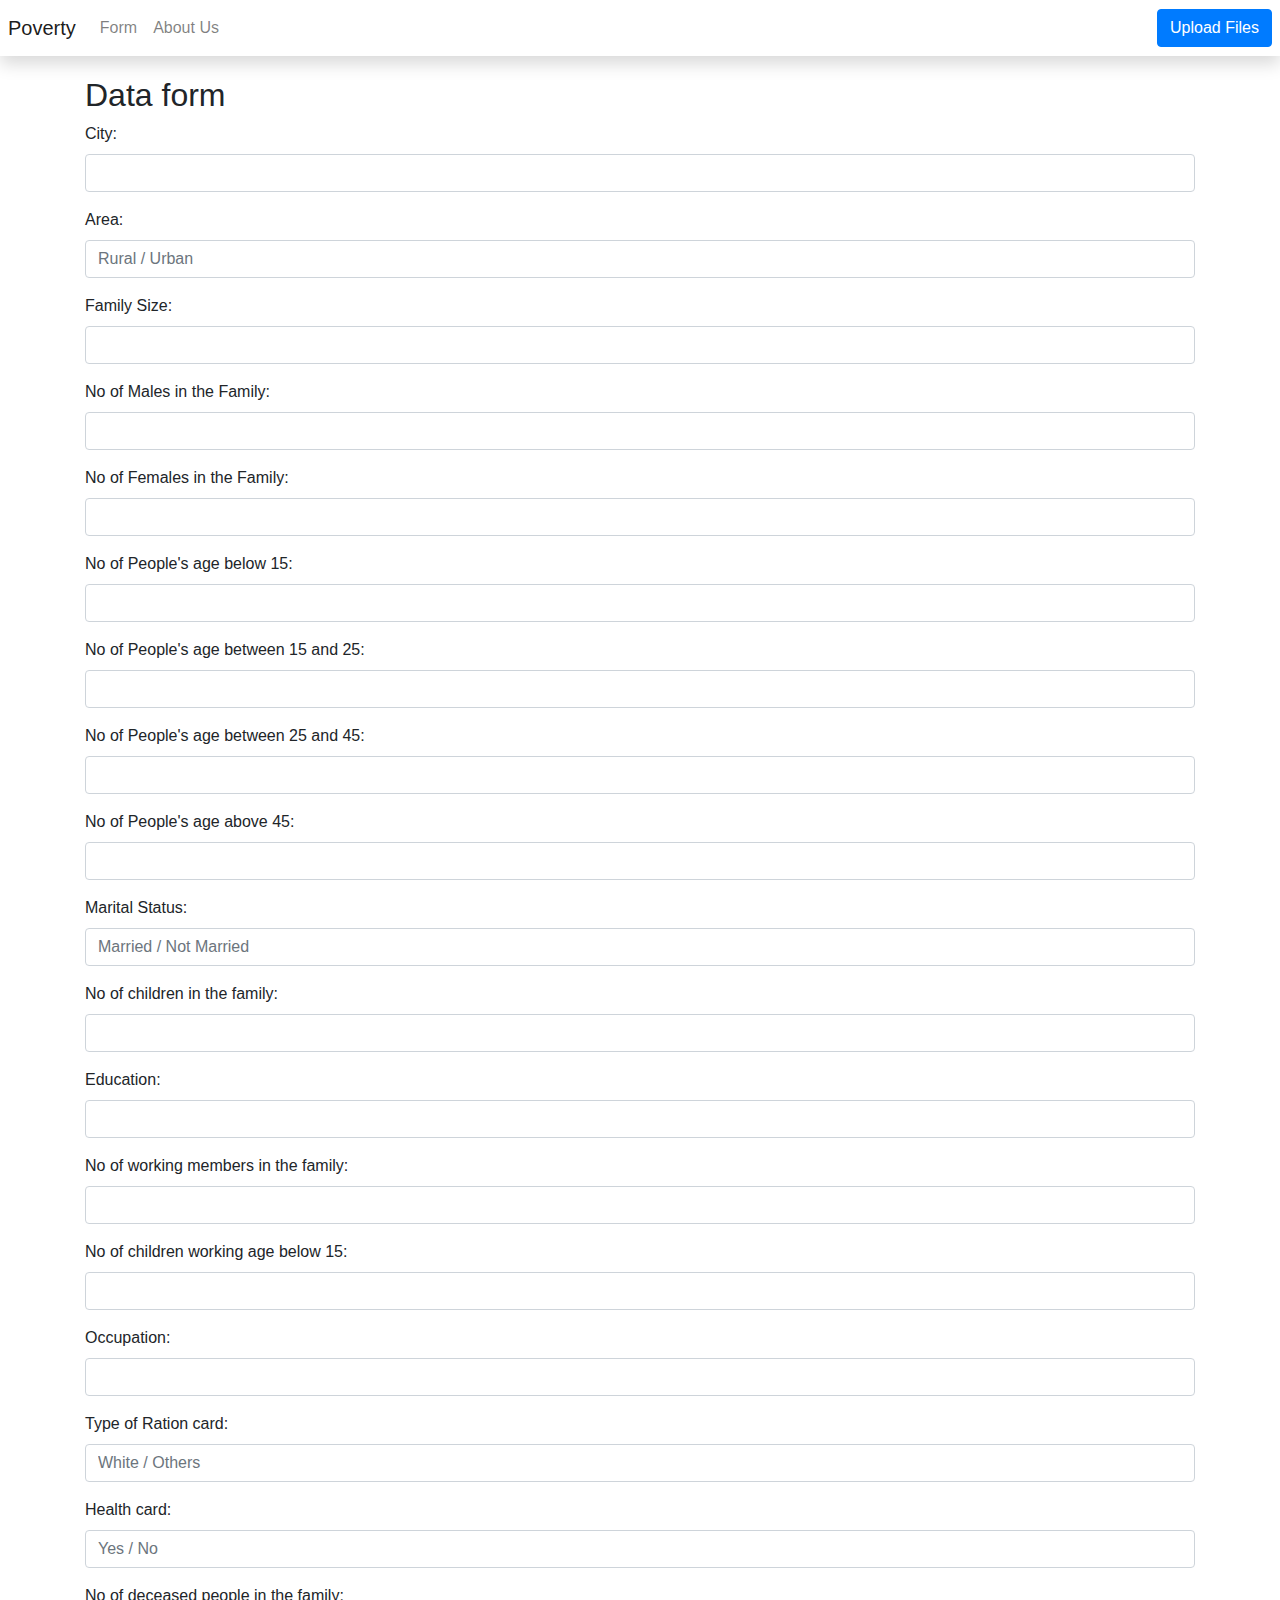
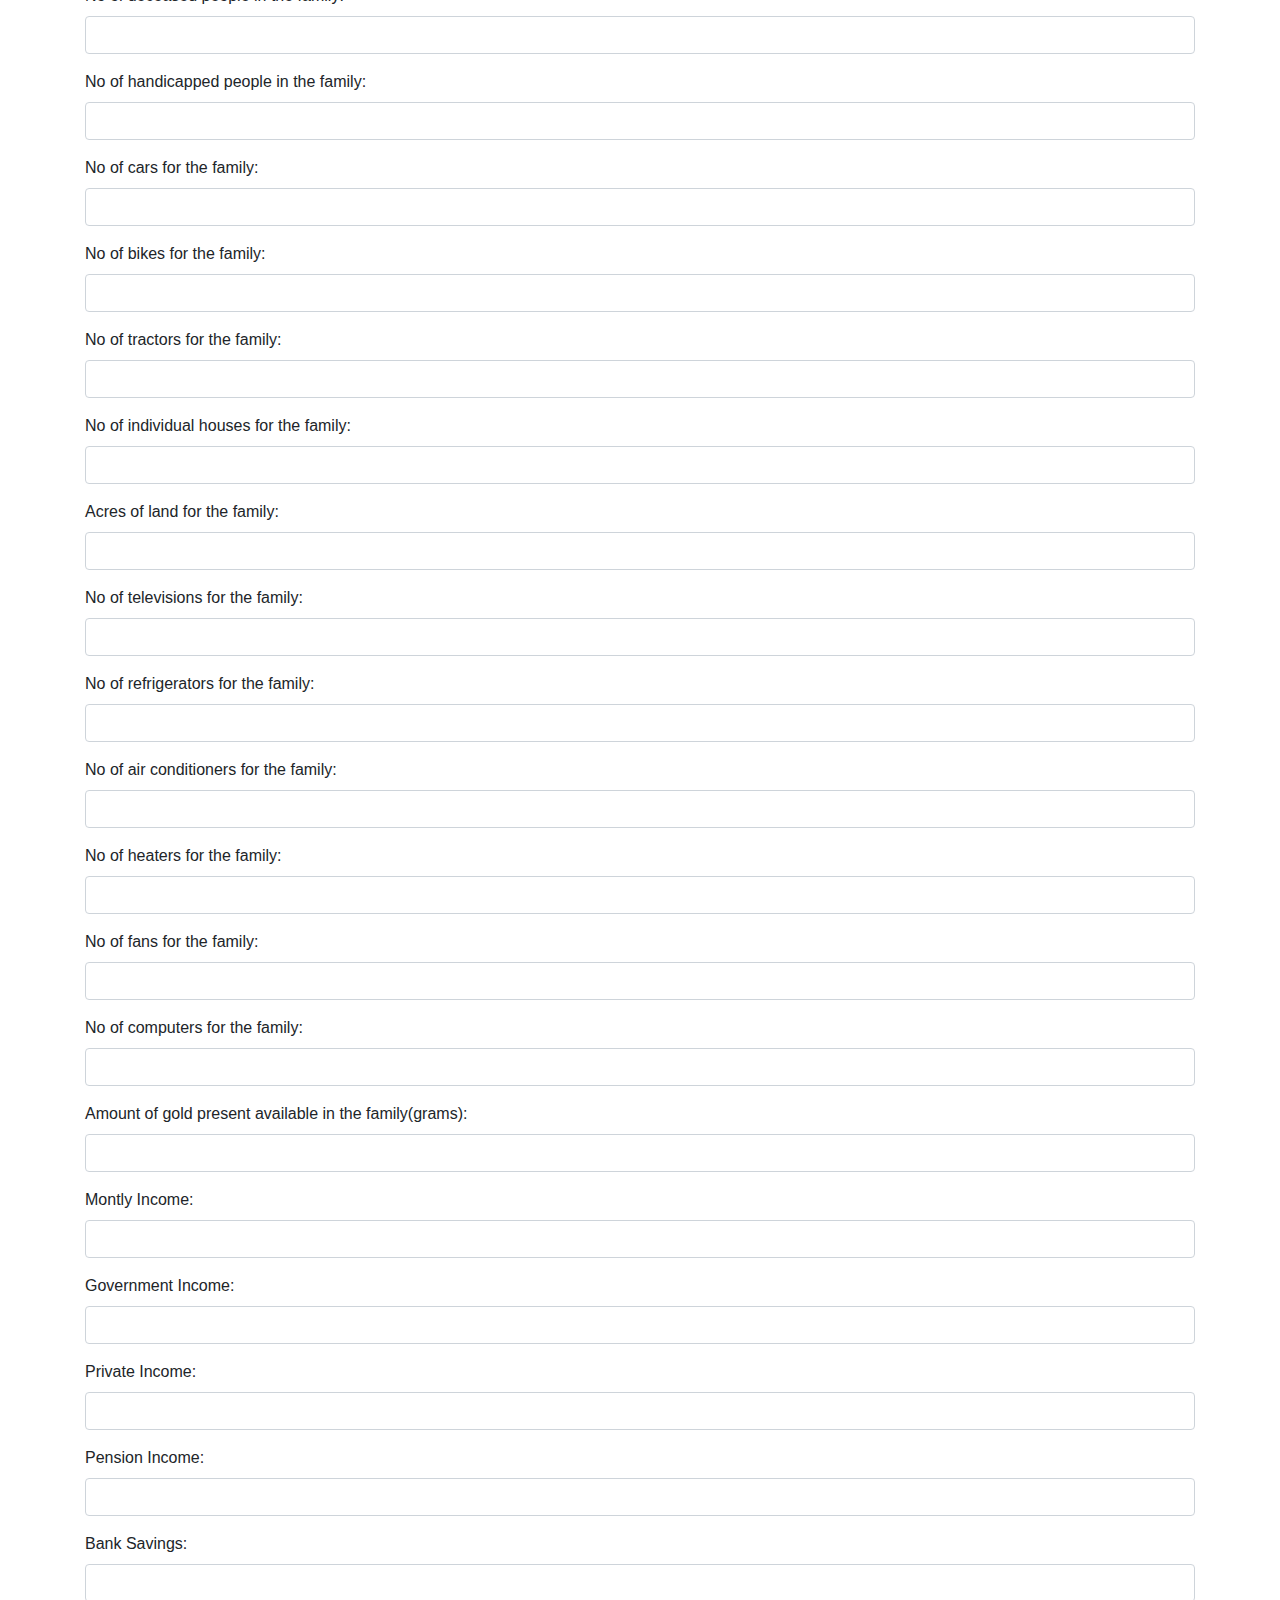
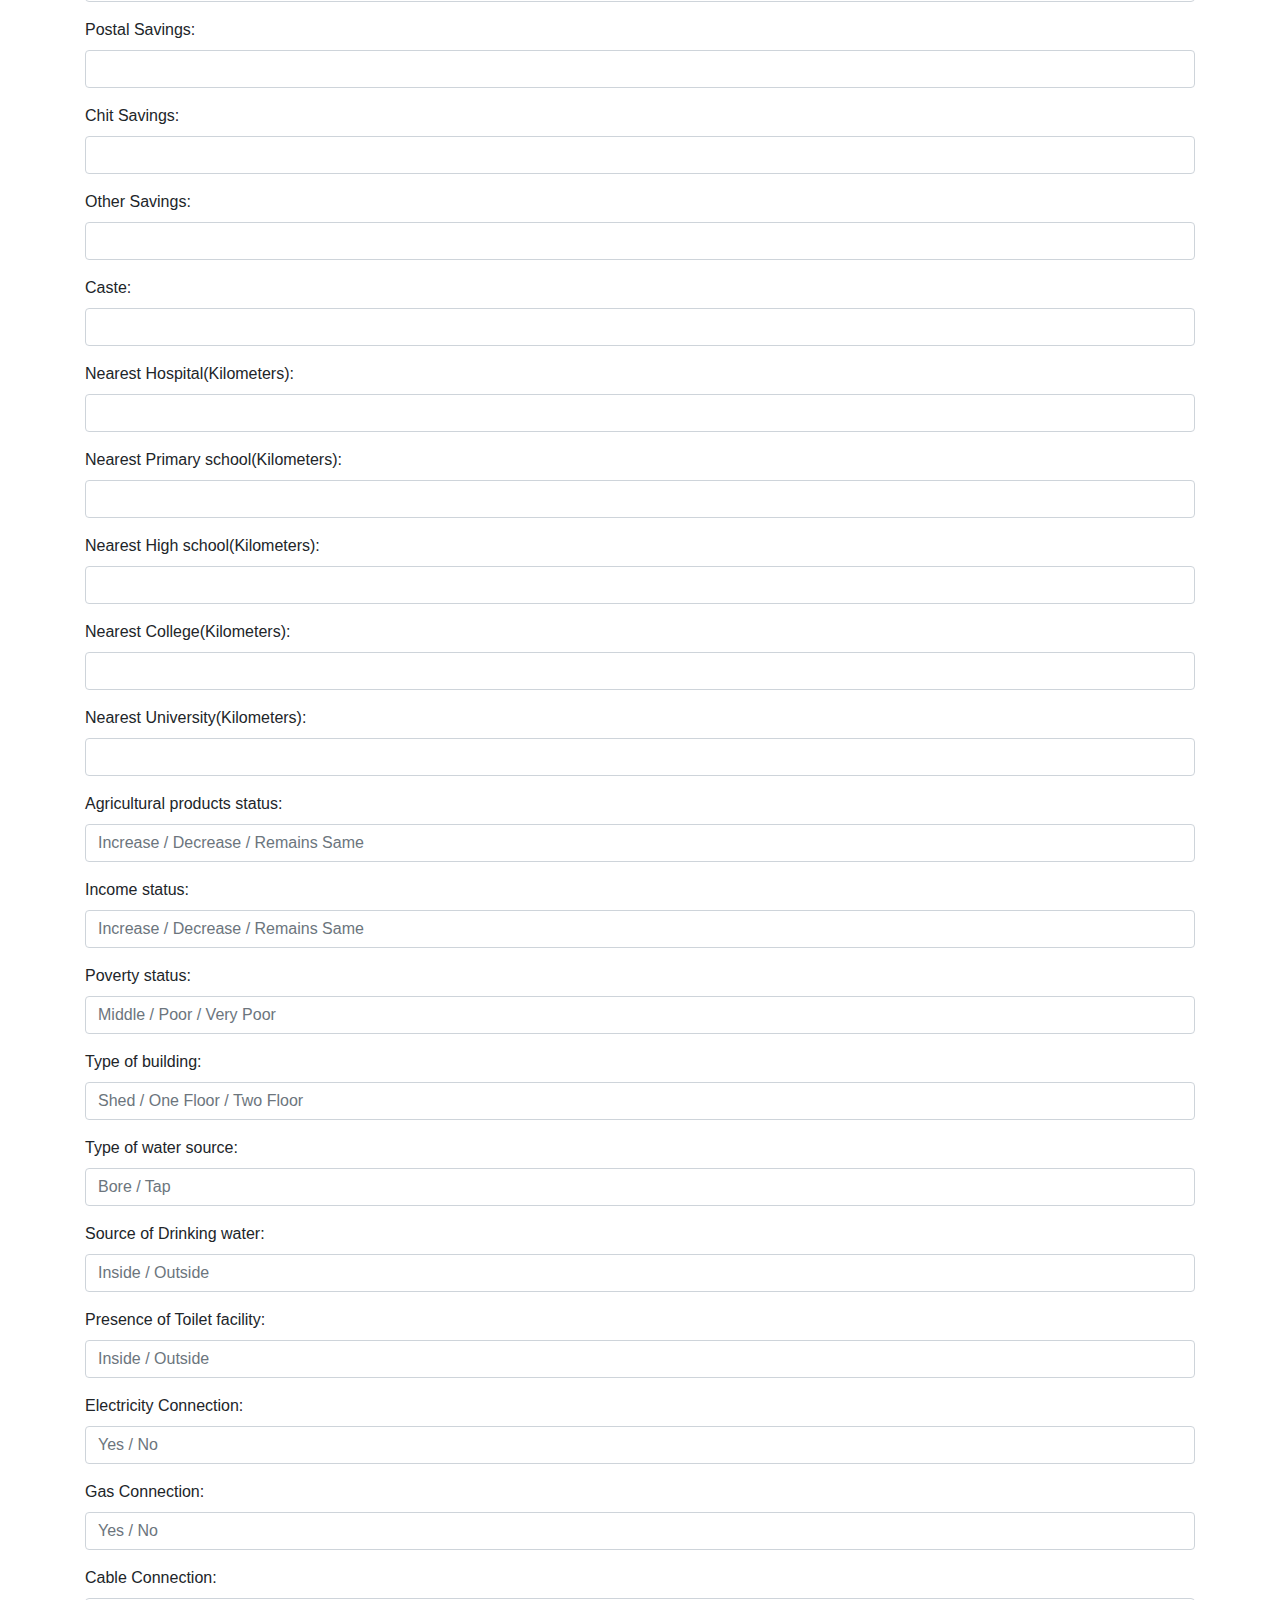
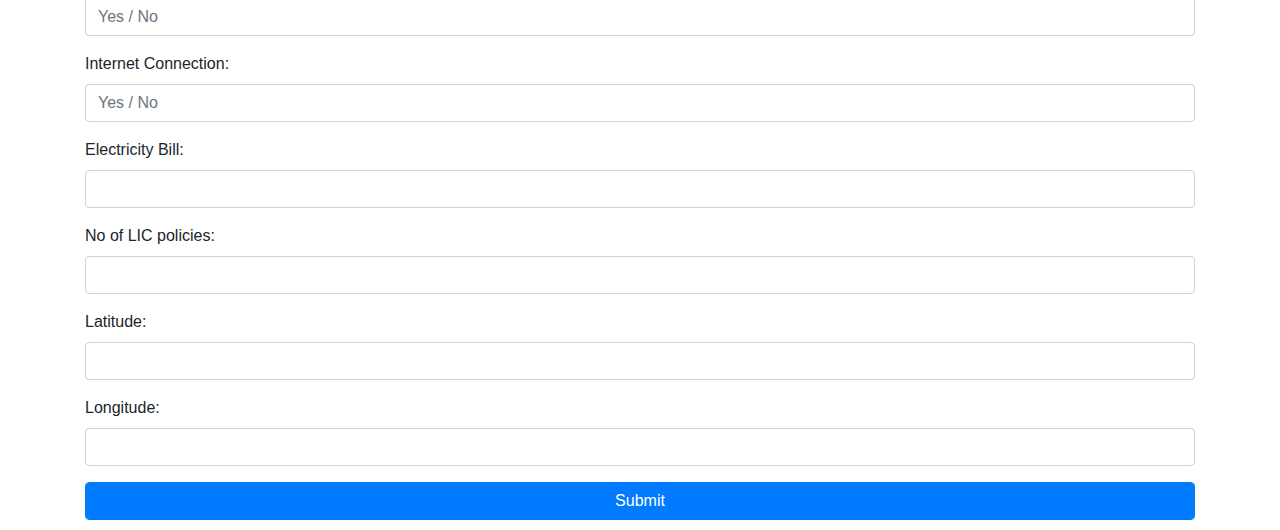
<file: form.html>
<!DOCTYPE html>
<html lang="en">
  <head>
    <meta charset="UTF-8" />
    <meta name="viewport" content="width=device-width, initial-scale=1.0" />
    <title>Data Form</title>
    <link rel="stylesheet" href="src/css/bootstrap.min.css" />
    <link rel="stylesheet" href="css/style.css" />
    <script src="src/jquery.min.js"></script>
    <script src="src/js/bootstrap.bundle.min.js"></script>
  </head>
  <body>
    <nav
      class="navbar navbar-expand-lg navbar-light bg-light shadow p-2 mb-3 bg-white rounded"
    >
      <a class="navbar-brand" href="index.html">Poverty</a>
      <button
        class="navbar-toggler"
        type="button"
        data-toggle="collapse"
        data-target="#navbarSupportedContent"
        aria-controls="navbarSupportedContent"
        aria-expanded="false"
        aria-label="Toggle navigation"
      >
        <span class="navbar-toggler-icon"></span>
      </button>

      <div class="collapse navbar-collapse" id="navbarSupportedContent">
        <ul class="navbar-nav mr-auto">
          <!-- <li class="nav-item active">
            <a class="nav-link" href="#"
              >Home <span class="sr-only">(current)</span></a
            >
          </li> -->
          <li class="nav-item">
            <a class="nav-link" href="form.html">Form</a>
          </li>
          <!-- <li class="nav-item dropdown">
            <span
              class="nav-link dropdown-toggle"
              id="navbarDropdown"
              role="button"
              data-toggle="dropdown"
              aria-haspopup="true"
              aria-expanded="false"
            >
              Categories
            </span>
            <div
              id="dropdownTable"
              class="dropdown-menu"
              aria-labelledby="navbarDropdown"
            ></div>
          </li> -->
          <li class="nav-item">
            <a class="nav-link" href="#">About Us</a>
          </li>
        </ul>
        <ul class="navbar-nav navbar-right">
          <li class="nav-item">
            <button
              type="button"
              class="btn btn-primary"
              data-toggle="modal"
              data-target="#exampleModalLong"
            >
              Upload Files
            </button>
            <div
              class="modal fade"
              id="exampleModalLong"
              tabindex="-1"
              role="dialog"
              aria-labelledby="exampleModalLongTitle"
              aria-hidden="true"
            >
              <div class="modal-dialog" role="document">
                <div class="modal-content">
                  <div class="modal-header">
                    <h5 class="modal-title" id="exampleModalLongTitle">
                      Upload your Files !!!
                    </h5>
                    <button
                      type="button"
                      class="close"
                      id="closeButton1"
                      data-dismiss="modal"
                      aria-label="Close"
                    >
                      <span aria-hidden="true">&times;</span>
                    </button>
                  </div>
                  <div class="modal-body">
                    <div class="alert alert-info">
                      <strong>Info!</strong> Upload only CSV files.
                    </div>
                    <form id="uploadFile">
                      <div class="form-group">
                        <label>Table Name :</label>
                        <input
                          type="text"
                          class="form-control"
                          id="tableName"
                          name="tableName"
                          required
                        />
                      </div>
                      <div class="form-group">
                        <label>Custom File :</label>
                        <div class="custom-file">
                          <input
                            type="file"
                            class="custom-file-input"
                            id="fileToUpload"
                            name="fileToUpload"
                          />
                          <label
                            id="chooseFile"
                            class="custom-file-label"
                            for="customFile"
                            >Choose file</label
                          >
                        </div>
                      </div>
                      <button
                        type="submit"
                        id="uploadFile"
                        class="btn btn-primary"
                      >
                        Upload
                      </button>
                    </form>
                    <div id="display"></div>
                  </div>
                  <div class="modal-footer">
                    <button
                      type="button"
                      class="btn btn-secondary"
                      id="closeButton2"
                      data-dismiss="modal"
                    >
                      Close
                    </button>
                  </div>
                </div>
              </div>
            </div>
          </li>
        </ul>
      </div>
    </nav>

    <div class="container">
      <h2>Data form</h2>
      <form>
        <div class="form-group">
          <label>City:</label>
          <input type="text" class="form-control" name="city" required />
        </div>
        <div class="form-group">
          <label>Area:</label>
          <input
            type="text"
            class="form-control"
            name="area"
            placeholder="Rural / Urban"
            required
          />
        </div>
        <div class="form-group">
          <label>Family Size:</label>
          <input type="text" class="form-control" name="family_size" required />
        </div>
        <div class="form-group">
          <label>No of Males in the Family:</label>
          <input type="text" class="form-control" name="male" required />
        </div>
        <div class="form-group">
          <label>No of Females in the Family:</label>
          <input type="text" class="form-control" name="female" required />
        </div>
        <div class="form-group">
          <label>No of People's age below 15:</label>
          <input type="text" class="form-control" name="age_lt15" required />
        </div>
        <div class="form-group">
          <label>No of People's age between 15 and 25:</label>
          <input type="text" class="form-control" name="age_15btw25" required />
        </div>
        <div class="form-group">
          <label>No of People's age between 25 and 45:</label>
          <input type="text" class="form-control" name="age_25btw45" required />
        </div>
        <div class="form-group">
          <label>No of People's age above 45:</label>
          <input type="text" class="form-control" name="age_gt45" required />
        </div>
        <div class="form-group">
          <label>Marital Status:</label>
          <input
            type="text"
            class="form-control"
            name="marital_status"
            placeholder="Married / Not Married"
            required
          />
        </div>
        <div class="form-group">
          <label>No of children in the family:</label>
          <input
            type="text"
            class="form-control"
            name="no_of_children"
            required
          />
        </div>
        <div class="form-group">
          <label>Education:</label>
          <input type="text" class="form-control" name="education" required />
        </div>
        <div class="form-group">
          <label>No of working members in the family:</label>
          <input
            type="text"
            class="form-control"
            name="no_of_working_members"
            required
          />
        </div>
        <div class="form-group">
          <label>No of children working age below 15:</label>
          <input
            type="text"
            class="form-control"
            name="child_working_below_15"
            required
          />
        </div>
        <div class="form-group">
          <label>Occupation:</label>
          <input type="text" class="form-control" name="occupation" required />
        </div>
        <div class="form-group">
          <label>Type of Ration card:</label>
          <input
            type="text"
            class="form-control"
            name="type_of_ration_card"
            placeholder="White / Others"
            required
          />
        </div>
        <div class="form-group">
          <label>Health card:</label>
          <input
            type="text"
            class="form-control"
            name="health_card"
            placeholder="Yes / No"
            required
          />
        </div>
        <div class="form-group">
          <label>No of deceased people in the family:</label>
          <input
            type="text"
            class="form-control"
            name="no_of_deceased_people"
            required
          />
        </div>
        <div class="form-group">
          <label>No of handicapped people in the family:</label>
          <input
            type="text"
            class="form-control"
            name="no_of_handicapped_people"
            required
          />
        </div>
        <div class="form-group">
          <label>No of cars for the family:</label>
          <input type="text" class="form-control" name="car" required />
        </div>
        <div class="form-group">
          <label>No of bikes for the family:</label>
          <input type="text" class="form-control" name="bike" required />
        </div>
        <div class="form-group">
          <label>No of tractors for the family:</label>
          <input type="text" class="form-control" name="tractor" required />
        </div>
        <div class="form-group">
          <label>No of individual houses for the family:</label>
          <input type="text" class="form-control" name="house" required />
        </div>
        <div class="form-group">
          <label>Acres of land for the family:</label>
          <input type="text" class="form-control" name="land" required />
        </div>
        <div class="form-group">
          <label>No of televisions for the family:</label>
          <input type="text" class="form-control" name="television" required />
        </div>
        <div class="form-group">
          <label>No of refrigerators for the family:</label>
          <input
            type="text"
            class="form-control"
            name="refrigerator"
            required
          />
        </div>
        <div class="form-group">
          <label>No of air conditioners for the family:</label>
          <input
            type="text"
            class="form-control"
            name="air_conditioner"
            required
          />
        </div>
        <div class="form-group">
          <label>No of heaters for the family:</label>
          <input type="text" class="form-control" name="heater" required />
        </div>
        <div class="form-group">
          <label>No of fans for the family:</label>
          <input type="text" class="form-control" name="fan" required />
        </div>
        <div class="form-group">
          <label>No of computers for the family:</label>
          <input type="text" class="form-control" name="computer" required />
        </div>
        <div class="form-group">
          <label>Amount of gold present available in the family(grams):</label>
          <input type="text" class="form-control" name="gold" required />
        </div>
        <div class="form-group">
          <label>Montly Income:</label>
          <input
            type="text"
            class="form-control"
            name="monthly_income"
            required
          />
        </div>
        <div class="form-group">
          <label>Government Income:</label>
          <input
            type="text"
            class="form-control"
            name="government_income"
            required
          />
        </div>
        <div class="form-group">
          <label>Private Income:</label>
          <input
            type="text"
            class="form-control"
            name="private_income"
            required
          />
        </div>
        <div class="form-group">
          <label>Pension Income:</label>
          <input
            type="text"
            class="form-control"
            name="pension_income"
            required
          />
        </div>
        <div class="form-group">
          <label>Bank Savings:</label>
          <input
            type="text"
            class="form-control"
            name="bank_savings"
            required
          />
        </div>
        <div class="form-group">
          <label>Postal Savings:</label>
          <input
            type="text"
            class="form-control"
            name="postal_savings"
            required
          />
        </div>
        <div class="form-group">
          <label>Chit Savings:</label>
          <input
            type="text"
            class="form-control"
            name="chit_savings"
            required
          />
        </div>
        <div class="form-group">
          <label>Other Savings:</label>
          <input
            type="text"
            class="form-control"
            name="other_savings"
            required
          />
        </div>
        <div class="form-group">
          <label>Caste:</label>
          <input type="text" class="form-control" name="caste" required />
        </div>
        <div class="form-group">
          <label>Nearest Hospital(Kilometers):</label>
          <input
            type="text"
            class="form-control"
            name="nearest_hospital"
            required
          />
        </div>
        <div class="form-group">
          <label>Nearest Primary school(Kilometers):</label>
          <input
            type="text"
            class="form-control"
            name="nearest_primary_school"
            required
          />
        </div>
        <div class="form-group">
          <label>Nearest High school(Kilometers):</label>
          <input
            type="text"
            class="form-control"
            name="nearest_high_school"
            required
          />
        </div>
        <div class="form-group">
          <label>Nearest College(Kilometers):</label>
          <input
            type="text"
            class="form-control"
            name="nearest_college"
            required
          />
        </div>
        <div class="form-group">
          <label>Nearest University(Kilometers):</label>
          <input
            type="text"
            class="form-control"
            name="nearest_university"
            required
          />
        </div>
        <div class="form-group">
          <label>Agricultural products status:</label>
          <input
            type="text"
            class="form-control"
            name="agricultural_status"
            placeholder="Increase / Decrease / Remains Same"
            required
          />
        </div>
        <div class="form-group">
          <label>Income status:</label>
          <input
            type="text"
            class="form-control"
            name="income_status"
            placeholder="Increase / Decrease / Remains Same"
            required
          />
        </div>
        <div class="form-group">
          <label>Poverty status:</label>
          <input
            type="text"
            class="form-control"
            name="poverty_status"
            placeholder="Middle / Poor / Very Poor"
            required
          />
        </div>
        <div class="form-group">
          <label>Type of building:</label>
          <input
            type="text"
            class="form-control"
            name="type_of_building"
            placeholder="Shed / One Floor / Two Floor"
            required
          />
        </div>
        <div class="form-group">
          <label>Type of water source:</label>
          <input
            type="text"
            class="form-control"
            name="type_of_water_source"
            placeholder="Bore / Tap"
            required
          />
        </div>
        <div class="form-group">
          <label>Source of Drinking water:</label>
          <input
            type="text"
            class="form-control"
            name="source_of_drinking_water"
            placeholder="Inside / Outside"
            required
          />
        </div>
        <div class="form-group">
          <label>Presence of Toilet facility:</label>
          <input
            type="text"
            class="form-control"
            name="presence_of_toilet_facility"
            placeholder="Inside / Outside"
            required
          />
        </div>
        <div class="form-group">
          <label>Electricity Connection:</label>
          <input
            type="text"
            class="form-control"
            name="electricity_connection"
            placeholder="Yes / No"
            required
          />
        </div>
        <div class="form-group">
          <label>Gas Connection:</label>
          <input
            type="text"
            class="form-control"
            name="gas_connection"
            placeholder="Yes / No"
            required
          />
        </div>
        <div class="form-group">
          <label>Cable Connection:</label>
          <input
            type="text"
            class="form-control"
            name="cable_connection"
            placeholder="Yes / No"
            required
          />
        </div>
        <div class="form-group">
          <label>Internet Connection:</label>
          <input
            type="text"
            class="form-control"
            name="internet_connection"
            placeholder="Yes / No"
            required
          />
        </div>
        <div class="form-group">
          <label>Electricity Bill:</label>
          <input
            type="text"
            class="form-control"
            name="electricity_bill"
            required
          />
        </div>
        <div class="form-group">
          <label>No of LIC policies:</label>
          <input
            type="text"
            class="form-control"
            name="no_of_lic_policies"
            required
          />
        </div>
        <div class="form-group">
          <label>Latitude:</label>
          <input type="text" class="form-control" name="latitude" required />
        </div>
        <div class="form-group">
          <label>Longitude:</label>
          <input type="text" class="form-control" name="longitude" required />
        </div>
        <button
          type="submit"
          id="submit_data"
          class="form-control btn btn-primary"
        >
          Submit
        </button>
      </form>
      <div id="display"></div>
    </div>
    <script>
      $("document").ready(function() {
        $(".custom-file-input").on("change", function() {
          var fileName = $(this)
            .val()
            .split("\\")
            .pop();
          $(this)
            .siblings(".custom-file-label")
            .addClass("selected")
            .html(fileName);
        });

        $("#uploadFile").on("submit", function(e) {
          e.preventDefault();
          $.ajax({
            type: "post",
            url: "upload_file.php",
            data: new FormData(this),
            contentType: false,
            cache: false,
            processData: false,
            success: function(response) {
              $("#display")
                .empty()
                .addClass("alert alert-secondary")
                .append(response)
                .show();
            }
          });
        });

        $("#closeButton1,#closeButton2").on("click", function() {
          $("#tableName").val("");
          $("#chooseFile").text("Choose File");
          $("#display").empty();
        });

        $("form").on("submit", function(e) {
          e.preventDefault();
          $.ajax({
            type: "post",
            url: "store_data.php",
            data: $("form").serialize(),
            success: function() {
              $("#display")
                .addClass("alert alert-success")
                .append(
                  "<strong>Success !</strong> Data successfully uploaded."
                )
                .show();
              $("html,body").animate(
                {
                  scrollTop: $("#display").offset().top
                },
                "slow"
              );
              setTimeout(function() {
                location.href = "index.html";
                // history.pushState(null, null, "index.html");
              }, 1500);
            },
            error: function() {
              $("#display")
                .addClass("alert alert-danger")
                .append("<strong>Fail !</strong> Data upload failed.")
                .show();
              $("html,body").animate(
                {
                  scrollTop: $("#display").offset().top
                },
                "slow"
              );
            }
          });
        });
      });
    </script>
  </body>
</html>
</file>
<file: css/style.css>
@media only screen and (max-width: 768px) {
  #fileUpload {
    margin-top: 10px;
  }
}

.navbar {
  border-radius: 0px !important;
}

.container {
  margin-top: 20px;
}

#header {
  font-size: 30px;
}

#main_panel {
  height: 60vh;
}

.chart {
  margin: 20px 0px;
  padding: 0px;
  height: 300px;
}

.attraction {
  margin: 15px;
  text-align: left;
}

.down {
  width: 100%;
}

li:hover {
  cursor: pointer;
}

.data_class {
  font-size: 15px;
}

.awesome-marker-icon-transparent {
  background: none !important;
}

#display {
  margin: 15px 0px 0px 0px;
  display: none;
}

#table_panel {
  overflow-x: auto;
}

#submit_data {
  margin-bottom: 10px;
}

.table {
  white-space: nowrap;
}

.table-responsive {
  min-height: auto;
  max-height: 300px;
  overflow: scroll;
}

thead tr:nth-child(1) th {
  position: sticky;
  top: 0;
}

#displayMaps {
  text-transform: capitalize;
}

#optionData {
  text-transform: capitalize;
}

#table_panel {
  margin-top: 5px;
  text-transform: capitalize;
}
</file>
